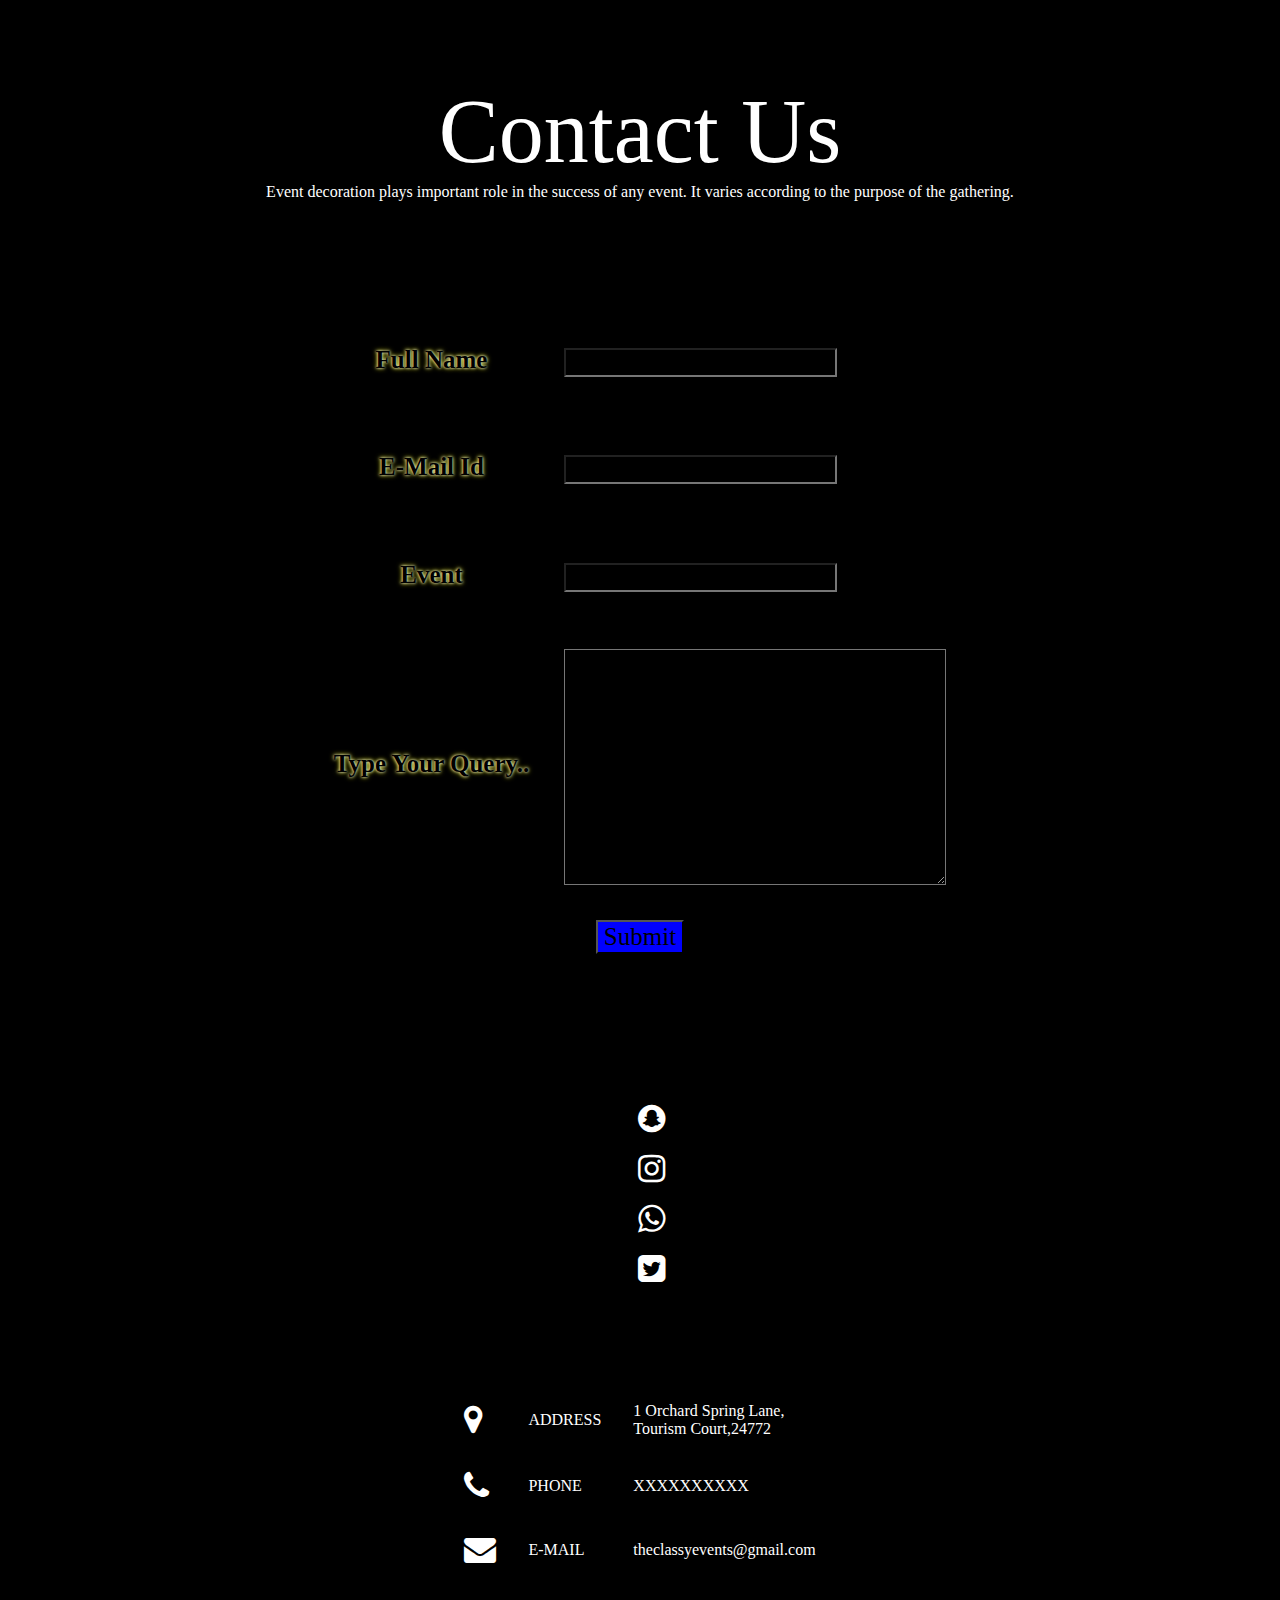
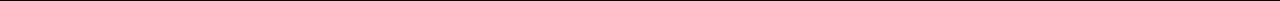
<file: contact.html>
<html>
<head>
<title>Contact Us</title>
<link rel="icon" href="images/main/favicon.png" type="image/gif/jpg" sizes="32*32">
<link rel="stylesheet" href="https://cdnjs.cloudflare.com/ajax/libs/font-awesome/4.7.0/css/font-awesome.min.css">
<style>

body{
    background-image: 
            linear-gradient(rgba(0, 0, 0, 0.5), rgba(0, 0, 0, 0.5)),
            url(https://images.unsplash.com/photo-1583878545126-2f1ca0142714?ixid=MnwxMjA3fDB8MHxzZWFyY2h8MTR8fGRlc3RpbmF0aW9uJTIwd2VkZGluZ3xlbnwwfHwwfHw%3D&ixlib=rb-1.2.1&auto=format&fit=crop&w=500&q=60);
}

#bg{
    background-image: 
            linear-gradient(rgba(0, 0, 0, 0.3), rgba(0, 0, 0, 0.3)),
            url(https://images.unsplash.com/photo-1583878545126-2f1ca0142714?ixid=MnwxMjA3fDB8MHxzZWFyY2h8MTR8fGRlc3RpbmF0aW9uJTIwd2VkZGluZ3xlbnwwfHwwfHw%3D&ixlib=rb-1.2.1&auto=format&fit=crop&w=500&q=60);
    background-repeat:no-repeat;
    background-attachment: fixed;
    background-size: 100%;
}

h3{
    margin-top:10%;
}

h3{
    font-size:25px;
    text-shadow: 0 0 3px white, 0 0 5px yellow;
}

input,textarea{
    background:transparent;
    color:white;
    font-size:20px;
}

input:hover,textarea:hover{
    border: 3px solid yellow;
}

table{
    margin-top:100px;
    }
}

td{
    margin-top:50%;
}

#ab{
    font-family: Edwardian Script ITC;
    font-size:90px;
    color:white;
    top-margin:100px;
}

#bc{
    color:white;
    font-family: Copperplate Gothic Light;
}

i{
    color:white;
}

.pd{
    color:white;
}

.i{
    display:inline-block;
}

#bt{
    background-color:blue;
    font-family: Copperplate Gothic Light;
    font-size:25px;
}

#bt:hover{
    background-color:yellow;
}

</style>

</head>
<body bgcolor="black">
<br><br>
<center>
<br><br>
<div id="ab">Contact Us</div>
<div id="bc">Event decoration plays important role in the success of any event. It varies according to the purpose of the gathering. </div>

<div id="bg">
<form action="">
<table cellspacing=15 cellpadding=10>
<tr>
<td><h3><center>Full Name</center></h3></td>
<td><input type="text" name="fullname" required></td>
</tr>

<tr>
<td><h3><center>E-Mail Id</center></h3></td>
<td><input type="text" name="emailid" required></td>
</tr>

<tr>
<td><h3><center>Event</center></h3></td>
<td><input type="text" name="event" required></td>
</tr>

<tr>
<td><h3><center>Type Your Query..</center></h3></td>
<td><textarea cols="30" rows="10"></textarea></td>
</tr>
 <tr>
                <td colspan=2><center><button type="submit" id="bt">Submit</button></center></td>
              </tr>
</table>
</form>
</div>
<br><br><br><br><br><br>
<span class="media">
            <li><a href="https://accounts.snapchat.com/accounts/login?continue=https%3A%2F%2Faccounts.snapchat.com%2Faccounts%2Fwelcome"><i class="fa fa-snapchat fa-2x li" aria-hidden="true"></i></a></li><br>
            <li><a href="https://www.instagram.com/"><i class="fa fa-instagram fa-2x li" aria-hidden="true"></i></a></li><br>
            <li><a href="https://www.whatsapp.com/?lang=en"><i class="fa fa-whatsapp fa-2x li" aria-hidden="true"></i></a></li><br>
            <li><a href="https://twitter.com/home?lang=en"><i class="fa fa-twitter-square fa-2x li" aria-hidden="true"></i></a></li>
</span>

<table cellpadding=15>
<tr><td>
<i class="fa fa-map-marker fa-2x i" aria-hidden="true"></i></td>
                    <td class="pd">ADDRESS</td>
                    <td class="pd">
                        1 Orchard Spring Lane, <br>
                        Tourism Court,24772 
                        
                    </td>
                    </tr>

<tr>
<td>
<i class="fa fa-phone fa-2x i" aria-hidden="true"></i></td>
                    <td class="pd">PHONE</td>
                    <td class="pd">XXXXXXXXXX</td></tr>

<tr><td>
<i class="fa fa-envelope fa-2x i" aria-hidden="true"></i></td>
                    <td class="pd">E-MAIL</td>
                    <td class="pd">theclassyevents@gmail.com</td>

</table>

</center>
</body>
</html>
</file>
